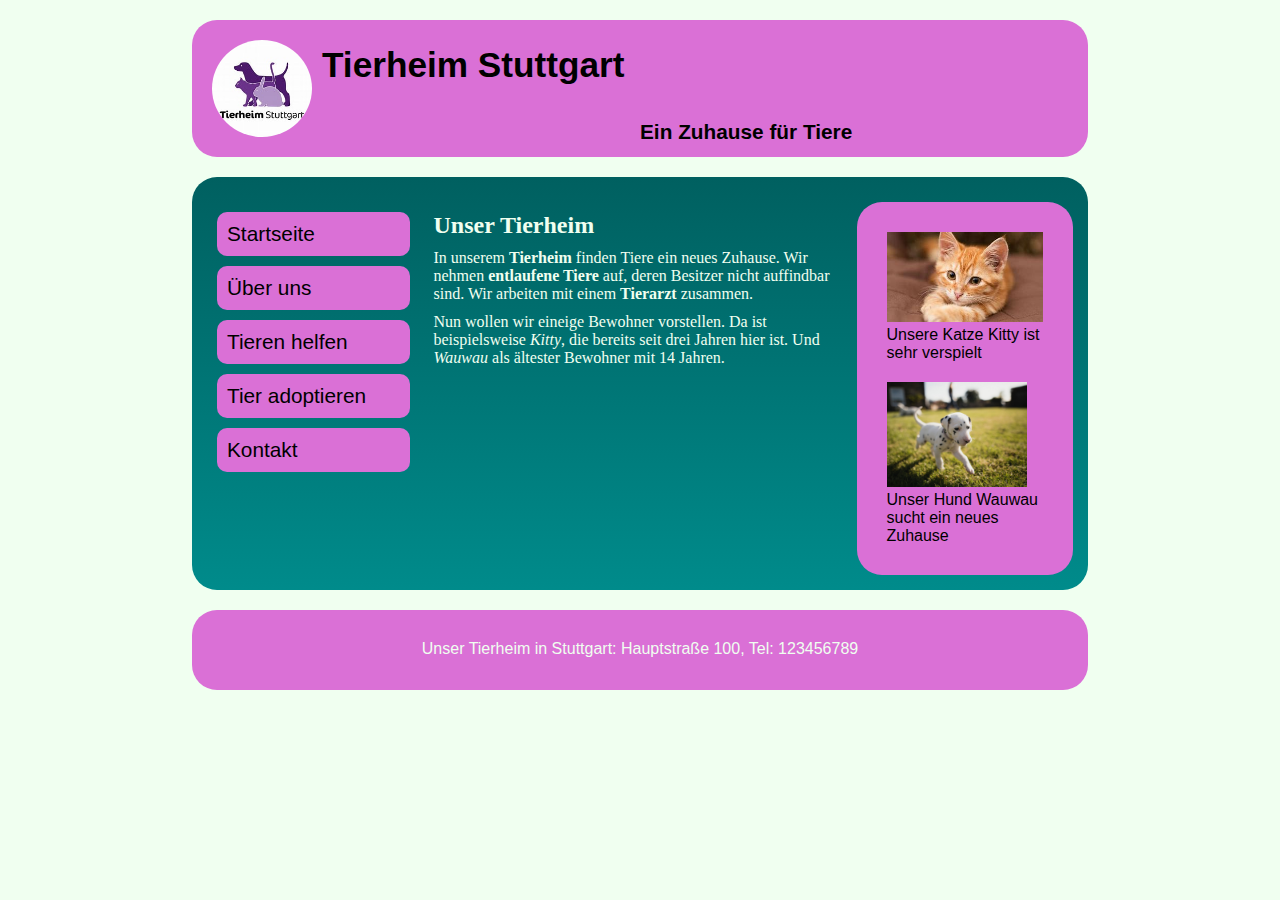
<file: index.html>
<!DOCTYPE html>
<html lang="de">
<head>
    <meta charset="UTF-8">
    <meta name="viewport" content="width=device-width, initial-scale=1">
    <link rel="stylesheet" href="style.css">
    <title>Unser Tierheim Stuttgart</title>
</head>
<body>
    <div id="gesamt">
    <header>
        <img src="Logo.jpg" width="100" height="100">
        <h1>Tierheim Stuttgart</h1>
        <h2>Ein Zuhause für Tiere</h2>
    </header>

    <div id="hauptbereich">
    <nav>
        <ul>
            <li><a href="index.html">Startseite</a></li>
            <li><a href="beschreibung.html">Über uns</a></li>
            <li><a href="spenden.html">Tieren helfen</a></li>
            <li><a href="adoption.html">Tier adoptieren</a></li>
            <li><a href="kontakt.html">Kontakt</a></li>
        </ul>
    </nav>

    <main>
        <article>
            <h2>Unser Tierheim</h2>
            <p>
                In unserem <strong>Tierheim</strong> finden Tiere ein neues Zuhause.
                Wir nehmen <strong>entlaufene Tiere</strong> auf, deren Besitzer nicht auffindbar sind.
                Wir arbeiten mit einem <strong>Tierarzt</strong> zusammen.
            </p>
            <p>
                Nun wollen wir eineige Bewohner vorstellen. Da ist beispielsweise <i>Kitty</i>, die bereits seit drei Jahren hier ist.
                Und <i>Wauwau</i> als ältester Bewohner mit 14 Jahren.
            </p>
        </article>

        <aside>
            <figure>
                <img src="Kitty.jpg">
                <figcaption>Unsere Katze Kitty ist sehr verspielt</figcaption>
            </figure>
            <figure>
                <img src="Wauwau.jpg" width="140" height="105">
                <figcaption>Unser Hund Wauwau sucht ein neues Zuhause</figcaption>
            </figure>
        </aside>
    </main>
    </div>

    <footer>
        Unser Tierheim in Stuttgart: Hauptstraße 100, Tel: 123456789
    </footer>
    </div>
</body>
</html>
</file>
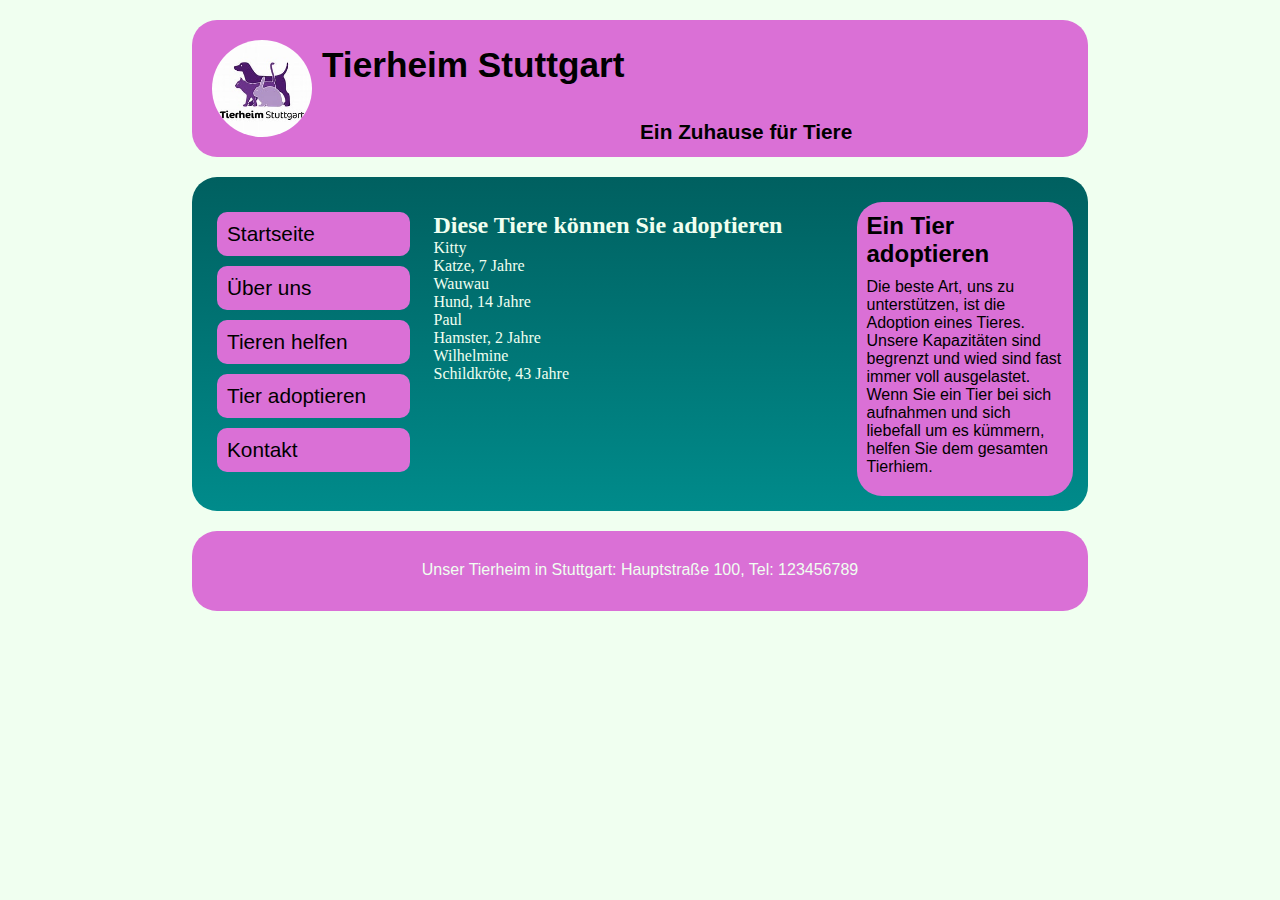
<file: adoption.html>
<!DOCTYPE html>
<html lang="de">
<head>
    <meta charset="UTF-8">
    <meta name="viewport" content="width=device-width, initial-scale=1">
    <link rel="stylesheet" href="style.css">
    <title>Unser Tierheim Stuttgart</title>
</head>
<body>
    <div id="gesamt">
    <header>
        <img src="Logo.jpg" width="100" height="100">
        <h1>Tierheim Stuttgart</h1>
        <h2>Ein Zuhause für Tiere</h2>
    </header>

    <div id="hauptbereich">
    <nav>
        <ul>
            <li><a href="index.html">Startseite</a></li>
            <li><a href="beschreibung.html">Über uns</a></li>
            <li><a href="spenden.html">Tieren helfen</a></li>
            <li><a href="adoption.html">Tier adoptieren</a></li>
            <li><a href="kontakt.html">Kontakt</a></li>
        </ul>
    </nav>

    <main>
        <article>
            <h2>Diese Tiere können Sie adoptieren</h2>
            <dl>
                <dt>Kitty</dt><dd>Katze, 7 Jahre</dd>
                <dt>Wauwau</dt><dd>Hund, 14 Jahre</dd>
                <dt>Paul</dt><dd>Hamster, 2 Jahre</dd>
                <dt>Wilhelmine</dt><dd>Schildkröte, 43 Jahre</dd>
            </dl>
        </article>

        <aside>
            <h2>Ein Tier adoptieren</h2>
            <p>Die beste Art, uns zu unterstützen, ist die Adoption eines Tieres. 
                Unsere Kapazitäten sind begrenzt und wied sind fast immer voll ausgelastet. 
                Wenn Sie ein Tier bei sich aufnahmen und sich liebefall um es kümmern, 
                helfen Sie dem gesamten Tierhiem.
            </p>
        </aside>
    </main>
    </div>

    <footer>
        Unser Tierheim in Stuttgart: Hauptstraße 100, Tel: 123456789
    </footer>
    </div>
</body>
</html>
</file>
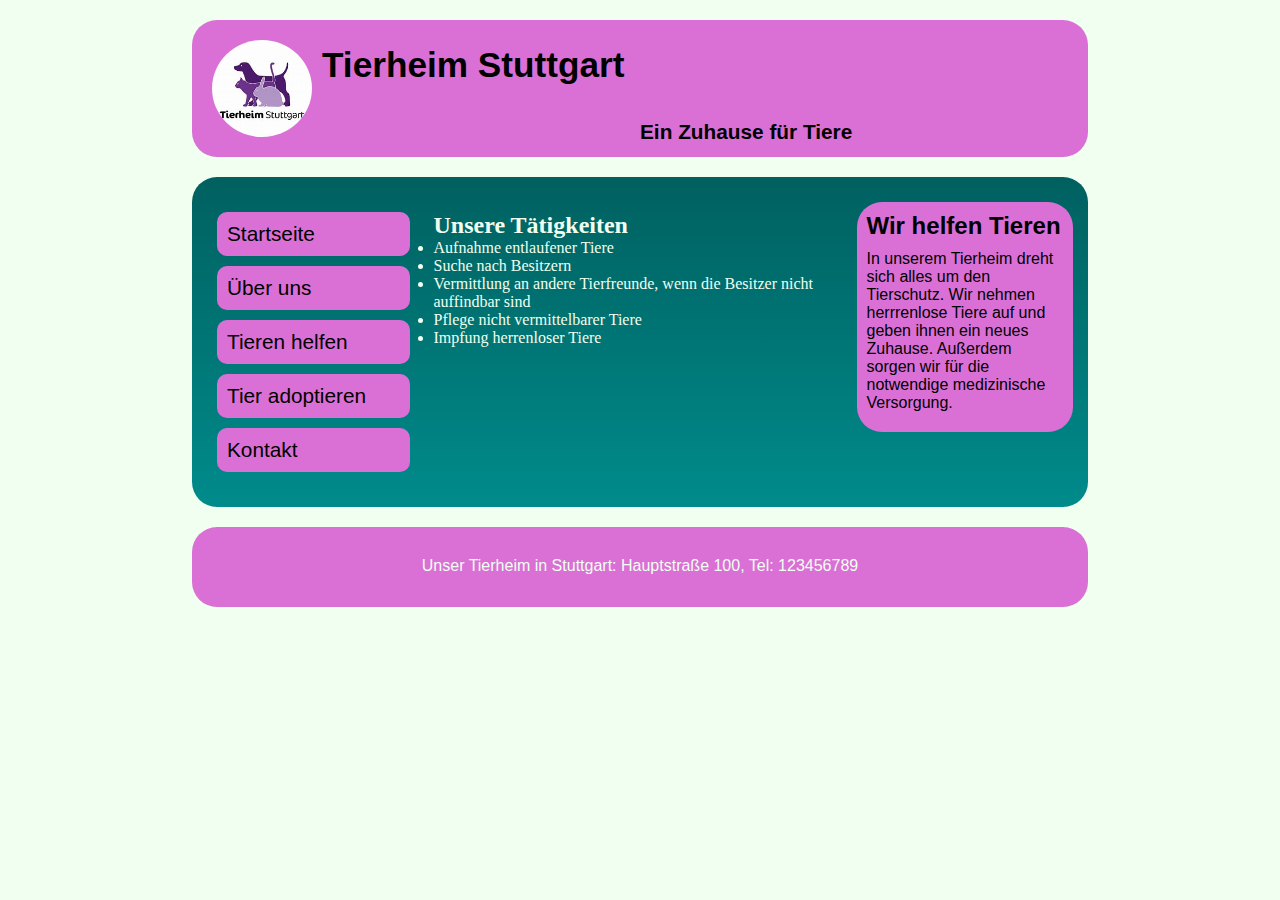
<file: beschreibung.html>
<!DOCTYPE html>
<html lang="de">
<head>
    <meta charset="UTF-8">
    <meta name="viewport" content="width=device-width, initial-scale=1">
    <link rel="stylesheet" href="style.css">
    <title>Unser Tierheim Stuttgart</title>
</head>
<body>
    <div id="gesamt">
    <header>
        <img src="Logo.jpg" width="100" height="100">
        <h1>Tierheim Stuttgart</h1>
        <h2>Ein Zuhause für Tiere</h2>
    </header>

    <div id="hauptbereich">
    <nav>
        <ul>
            <li><a href="index.html">Startseite</a></li>
            <li><a href="beschreibung.html">Über uns</a></li>
            <li><a href="spenden.html">Tieren helfen</a></li>
            <li><a href="adoption.html">Tier adoptieren</a></li>
            <li><a href="kontakt.html">Kontakt</a></li>
        </ul>
    </nav>

    <main>
        <article>
            <h2>Unsere Tätigkeiten</h2>
            <ul>
                <li>Aufnahme entlaufener Tiere</li>
                <li>Suche nach Besitzern</li>
                <li>Vermittlung an andere Tierfreunde, wenn die Besitzer nicht auffindbar sind</li>
                <li>Pflege nicht vermittelbarer Tiere</li>
                <li>Impfung herrenloser Tiere</li>
            </ul>
        </article>

        <aside>
            <h2>Wir helfen Tieren</h2>
            <p>In unserem Tierheim dreht sich alles um den Tierschutz. Wir nehmen herrrenlose Tiere auf und 
                geben ihnen ein neues Zuhause. Außerdem sorgen wir für die notwendige medizinische Versorgung.
            </p>
        </aside>
    </main>
    </div>

    <footer>
        Unser Tierheim in Stuttgart: Hauptstraße 100, Tel: 123456789
    </footer>
    </div>
</body>
</html>
</file>
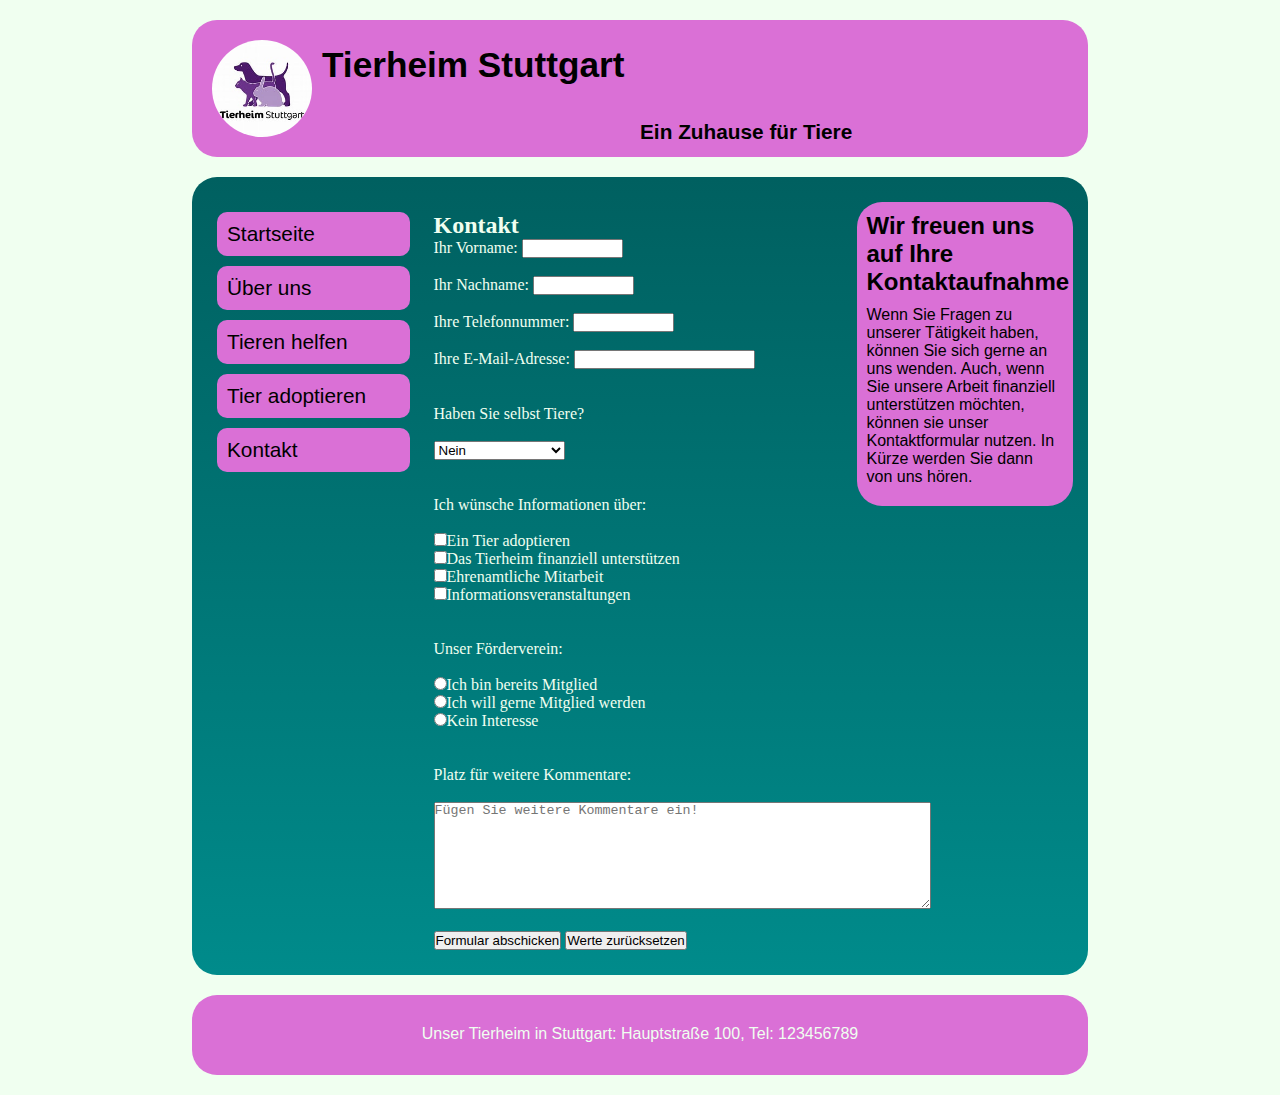
<file: kontakt.html>
<!DOCTYPE html>
<html lang="de">
<head>
    <meta charset="UTF-8">
    <title>Kontakt Tierheim Stuttgart</title>
    <meta name="viewport" content="width=device-width, initial-scale=1">
    <link rel="stylesheet" href="style.css">
</head>
<body>
    <div id="gesamt">
    <header>
        <img src="Logo.jpg" width="100" height="100">
        <h1>Tierheim Stuttgart</h1><h2>Ein Zuhause für Tiere</h2>
    </header>
    <div id="hauptbereich">
    <nav>
        <ul>
            <li><a href="index.html">Startseite</a></li>
            <li><a href="beschreibung.html">Über uns</a></li>
            <li><a href="spenden.html">Tieren helfen</a></li>
            <li><a href="adoption.html">Tier adoptieren</a></li>
            <li><a href="kontakt.html">Kontakt</a></li>
        </ul>
    </nav>
    <article>
        <h2>Kontakt</h2>
        <form action="kontakt.html" method="get" enctype="text/plain">
            Ihr Vorname: <input type="text" name="vorname" size="10"><br><br>
            Ihr Nachname: <input type="text" name="nachname" size="10"><br><br>
            Ihre Telefonnummer: <input type="text" name="tel" size="10"><br><br>
            Ihre E-Mail-Adresse: <input type="text" name="mail" size="20"><br><br><br>

            Haben Sie selbst Tiere?<br><br>
            <select name="tiere">
                <option value="0">Nein</option>
                <option value="1">Ja, eins</option>
                <option value="2">Ja, zwei</option>
                <option value="3+">Ja, drei oder mehr</option>
            </select><br><br><br>

            Ich wünsche Informationen über: <br><br>
            <input type="checkbox" name="interessen" value="adoption">Ein Tier adoptieren <br>
            <input type="checkbox" name="interessen" value="spenden">Das Tierheim finanziell unterstützen<br>
            <input type="checkbox" name="interessen" value="mitarbeit">Ehrenamtliche Mitarbeit<br>
            <input type="checkbox" name="interessen" value="veranstaltungen">Informationsveranstaltungen<br><br><br>

            Unser Förderverein: <br><br>
            <input type="radio" name="verein" value="mitglied">Ich bin bereits Mitglied<br>
            <input type="radio" name="verein" value="mitgliedWerden">Ich will gerne Mitglied werden<br>
            <input type="radio" name="verein" value="keinInteresse">Kein Interesse<br><br><br>

            Platz für weitere Kommentare: <br><br>
            <textarea name="kommentar" cols="60" rows="7" placeholder="Fügen Sie weitere Kommentare ein!"></textarea><br><br>

            <input type="submit" value="Formular abschicken">
            <input type="reset" value="Werte zurücksetzen">
        </form>
    </article>
    <aside>
        <h2>Wir freuen uns auf Ihre Kontaktaufnahme</h2>
        <p>Wenn Sie Fragen zu unserer Tätigkeit haben, können Sie sich gerne an uns wenden. 
            Auch, wenn Sie unsere Arbeit finanziell unterstützen möchten, können sie unser Kontaktformular
            nutzen. In Kürze werden Sie dann von uns hören.
        </p>
    </aside>
    </div>
    <footer>
        Unser Tierheim in Stuttgart: Hauptstraße 100, Tel: 123456789
    </footer>
    </div>
</body>
</html>
</file>
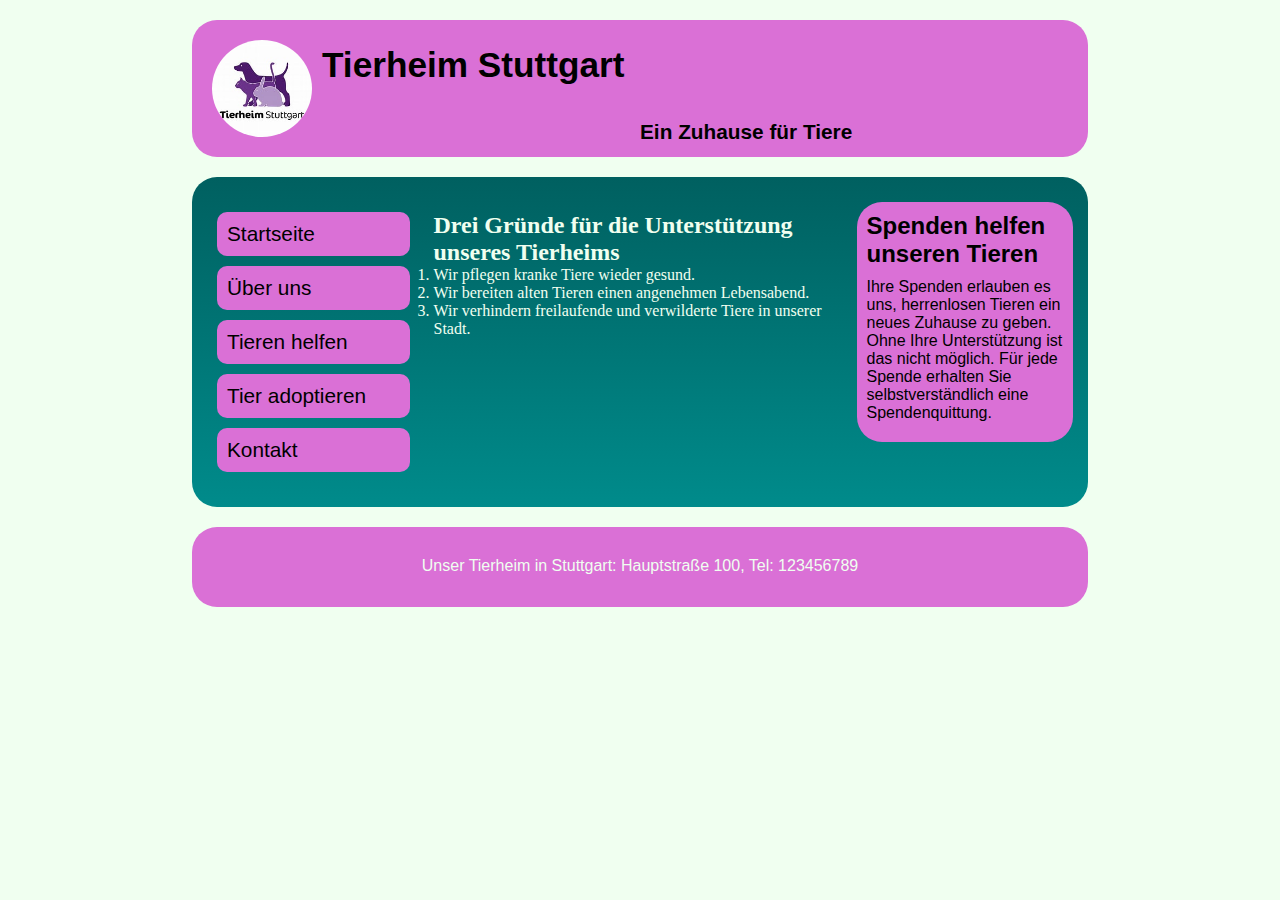
<file: spenden.html>
<!DOCTYPE html>
<html lang="de">
<head>
    <meta charset="UTF-8">
    <meta name="viewport" content="width=device-width, initial-scale=1">
    <link rel="stylesheet" href="style.css">
    <title>Unser Tierheim Stuttgart</title>
</head>
<body>
    <div id="gesamt">
    <header>
        <img src="Logo.jpg" width="100" height="100">
        <h1>Tierheim Stuttgart</h1>
        <h2>Ein Zuhause für Tiere</h2>
    </header>

    <div id="hauptbereich">
    <nav>
        <ul>
            <li><a href="index.html">Startseite</a></li>
            <li><a href="beschreibung.html">Über uns</a></li>
            <li><a href="spenden.html">Tieren helfen</a></li>
            <li><a href="adoption.html">Tier adoptieren</a></li>
            <li><a href="kontakt.html">Kontakt</a></li>
        </ul>
    </nav>

    <main>
        <article>
            <h2>Drei Gründe für die Unterstützung unseres Tierheims</h2>
            <ol>
                <li>Wir pflegen kranke Tiere wieder gesund.</li>
                <li>Wir bereiten alten Tieren einen angenehmen Lebensabend.</li>
                <li>Wir verhindern freilaufende und verwilderte Tiere in unserer Stadt.</li>
            </ol>
        </article>

        <aside>
            <h2>Spenden helfen unseren Tieren</h2>
            <p>Ihre Spenden erlauben es uns, herrenlosen Tieren ein neues Zuhause zu geben. 
                Ohne Ihre Unterstützung ist das nicht möglich. Für jede Spende erhalten Sie 
                selbstverständlich eine Spendenquittung.
            </p>
        </aside>
    </main>
    </div>

    <footer>
        Unser Tierheim in Stuttgart: Hauptstraße 100, Tel: 123456789
    </footer>
    </div>
</body>
</html>
</file>
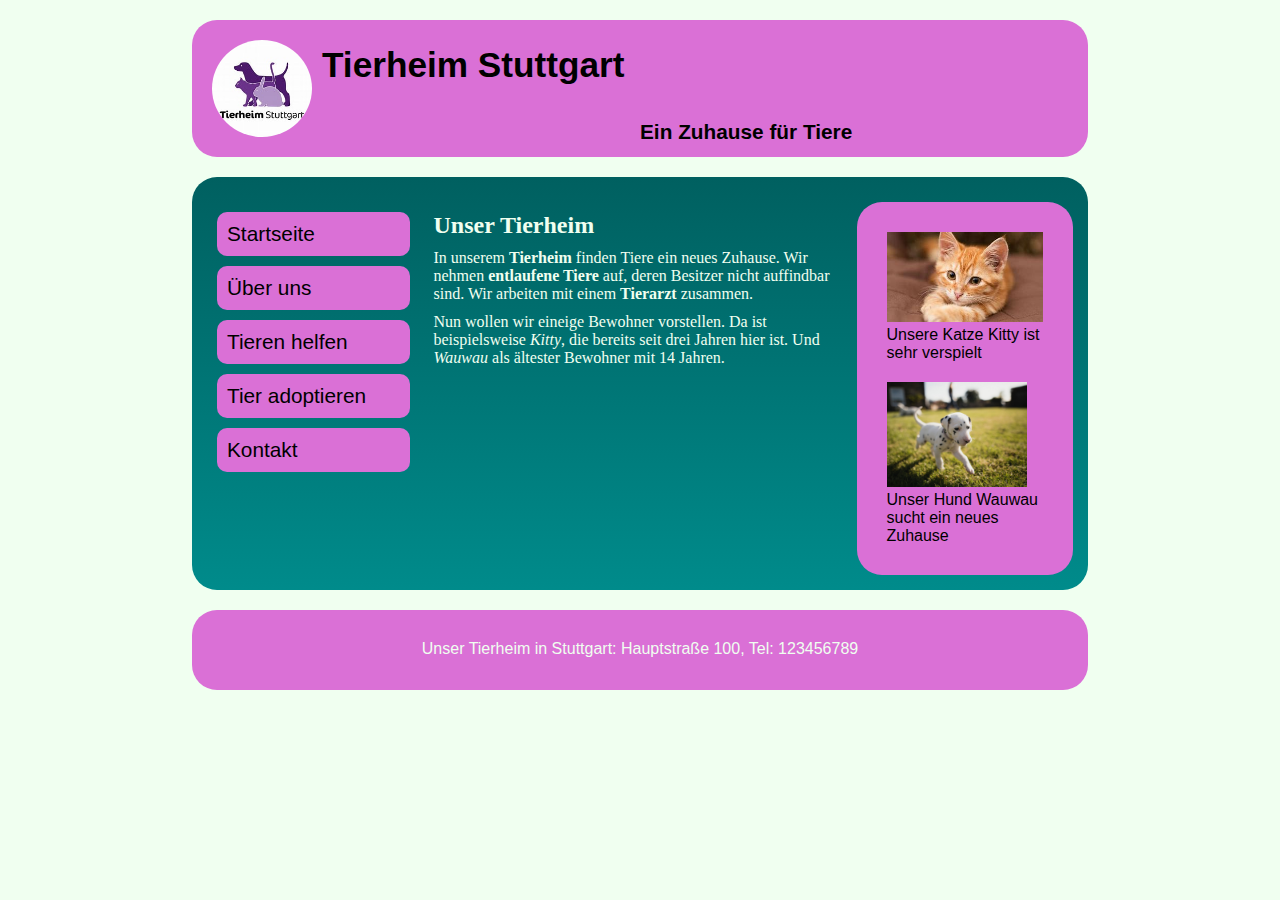
<file: startseite.html>
<!DOCTYPE html>
<html lang="de">
<head>
    <meta charset="UTF-8">
    <meta name="viewport" content="width=device-width, initial-scale=1">
    <link rel="stylesheet" href="style.css">
    <title>Unser Tierheim Stuttgart</title>
</head>
<body>
    <div id="gesamt">
    <header>
        <img src="Logo.jpg" width="100" height="100">
        <h1>Tierheim Stuttgart</h1>
        <h2>Ein Zuhause für Tiere</h2>
    </header>

    <div id="hauptbereich">
    <nav>
        <ul>
            <li><a href="startseite.html">Startseite</a></li>
            <li><a href="beschreibung.html">Über uns</a></li>
            <li><a href="spenden.html">Tieren helfen</a></li>
            <li><a href="adoption.html">Tier adoptieren</a></li>
            <li><a href="kontakt.html">Kontakt</a></li>
        </ul>
    </nav>

    <main>
        <article>
            <h2>Unser Tierheim</h2>
            <p>
                In unserem <strong>Tierheim</strong> finden Tiere ein neues Zuhause.
                Wir nehmen <strong>entlaufene Tiere</strong> auf, deren Besitzer nicht auffindbar sind.
                Wir arbeiten mit einem <strong>Tierarzt</strong> zusammen.
            </p>
            <p>
                Nun wollen wir eineige Bewohner vorstellen. Da ist beispielsweise <i>Kitty</i>, die bereits seit drei Jahren hier ist.
                Und <i>Wauwau</i> als ältester Bewohner mit 14 Jahren.
            </p>
        </article>

        <aside>
            <figure>
                <img src="Kitty.jpg">
                <figcaption>Unsere Katze Kitty ist sehr verspielt</figcaption>
            </figure>
            <figure>
                <img src="Wauwau.jpg" width="140" height="105">
                <figcaption>Unser Hund Wauwau sucht ein neues Zuhause</figcaption>
            </figure>
        </aside>
    </main>
    </div>

    <footer>
        Unser Tierheim in Stuttgart: Hauptstraße 100, Tel: 123456789
    </footer>
    </div>
</body>
</html>
</file>
<file: style.css>
*{
    box-sizing: border-box;
    padding: 0;
    margin: 0;
}
img{
    max-width: 100%;
    height: auto;
}
body{
    background-color: honeydew;
    font-family: Arial, Helvetica, sans-serif;
}
header, footer{
    width: 100%;
    background-color: orchid;
    border-radius: 25px;
    margin-top: 20px;
    margin-bottom: 20px;
    padding: 10px;
    overflow: auto;
}
footer{
    min-height: 80px;
    text-align: center;
    padding-top: 30px;
    color: honeydew;
}
header img{
    float: left;
    margin: 10px;
    border-radius: 50%;
}
header h1{
    font-size: 2.2em;
    margin: 15px 150px 15px 120px;
}
header h2{
    font-size: 1.3em;
    margin-left: 50%;
}
nav{
    padding: 10px;
}
article{
    padding: 10px;
    font-family: "Snell Roundhand", "Comic Sans MS", cursive;
    color: honeydew
}
aside{
    padding: 10px;
    border-radius: 25px;
    background-color: orchid;
}
#hauptbereich{
    width: 100%;
    background-image: linear-gradient(#006060, darkcyan);
    margin-top: 20px;
    margin-bottom: 20px;
    padding: 15px;
    border-radius: 25px;
}
nav li{
    background-color: orchid;
    border-radius: 15px;
    margin-top: 10px;
    margin-bottom: 10px;
    padding: 10px;
    font-size: 1.3em;
    list-style: none;
}
nav a{
    color: black;
    text-decoration: none;
}
nav a:hover{
    color: darkcyan
}
h1{
    margin-top: 30px;
    padding-bottom: 20px;
}
p{
    margin-top: 10px;
    margin-bottom: 10px;
}
figure{
    margin: 20px;
}
@media only screen and (min-width: 600px){
    nav li{
        display: inline-block;
        border-radius: 10px;
        margin-right: 2%;
        padding: 5px;
        font-size: 1.1em;
    }
    article{
        width: 60%;
        float: left;
    }
    aside{
        width: 40%;
        float: left;
    }
    #hauptbereich{
        overflow: auto;
    }
}
@media only screen and (min-width: 768px){
    #gesamt{
        width: 70%;
        margin: auto;
    }
    nav{
        float: left;
        width: 25%;
    }
    article{
        width: 50%;
        margin-top: 10px;
    }
    aside{
        width: 25%;
        margin-top: 10px;
    }
    nav li{
        display: block;
        padding: 10px;
        font-size: 1.3em;
    }
}
</file>
